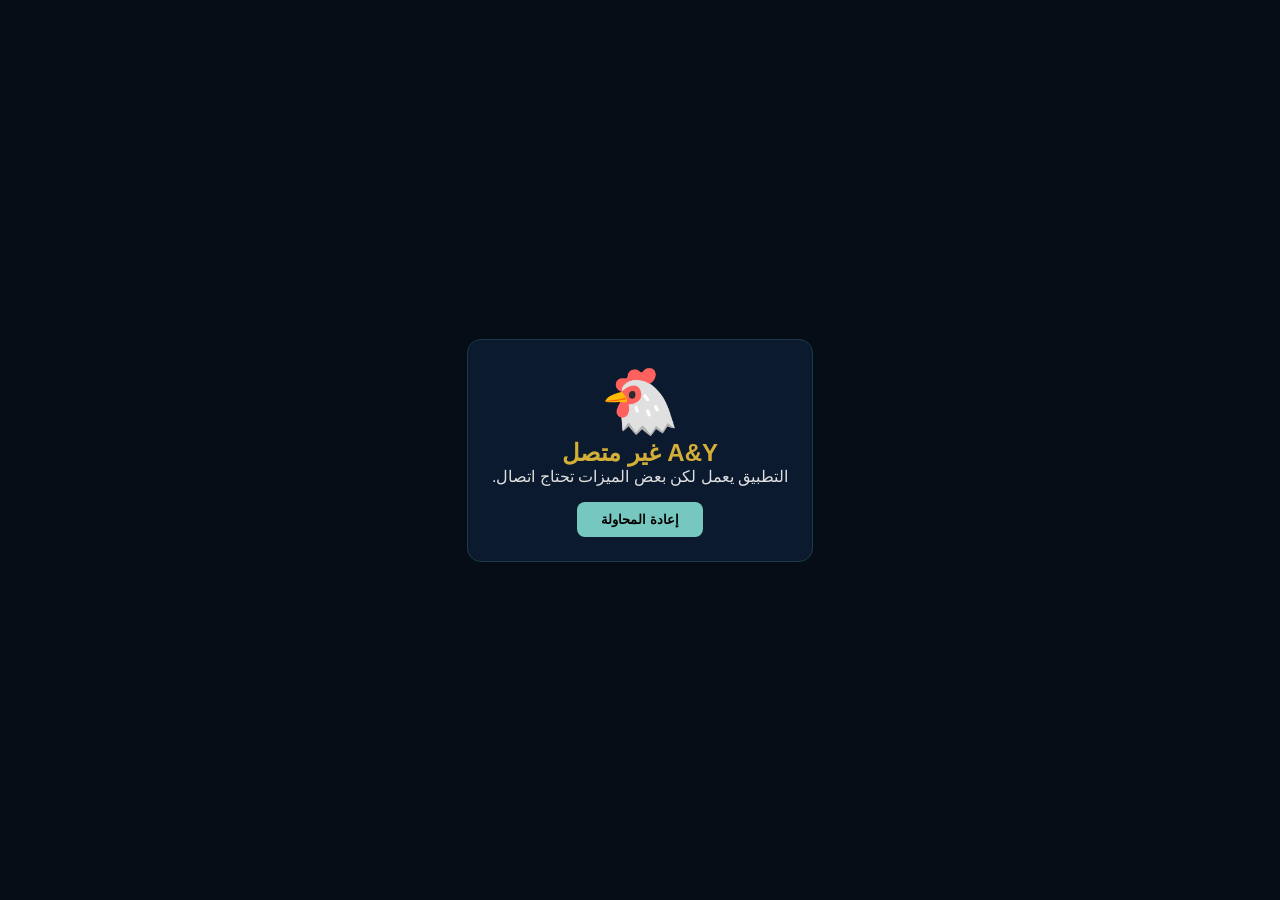
<file: offline.html>
<!DOCTYPE html><html lang="ar" dir="rtl"><head><meta charset="UTF-8"><meta name="viewport" content="width=device-width,initial-scale=1"><title>A&Y - غير متصل</title><style>:root{--bg:#060d17;--text:#e0e0e0;--gold:#d4af37;--teal:#76c7c0}*{margin:0;padding:0}body{background:var(--bg);color:var(--text);display:flex;align-items:center;justify-content:center;min-height:100vh;font-family:'Cairo',sans-serif;direction:rtl}.card{background:#0b1a2e;border:1px solid #1a3a4a;border-radius:14px;padding:24px;text-align:center;max-width:320px}.icon{font-size:4rem}h2{color:var(--gold)}button{margin-top:16px;padding:10px 24px;background:var(--teal);color:#000;border:none;border-radius:8px;font-weight:700}</style></head><body><div class="card"><div class="icon">🐔</div><h2>A&Y غير متصل</h2><p>التطبيق يعمل لكن بعض الميزات تحتاج اتصال.</p><button onclick="location.reload()">إعادة المحاولة</button></div><script>setInterval(()=>{if(navigator.onLine) location.href='index.html'},5000);</script></body></html>
</file>
